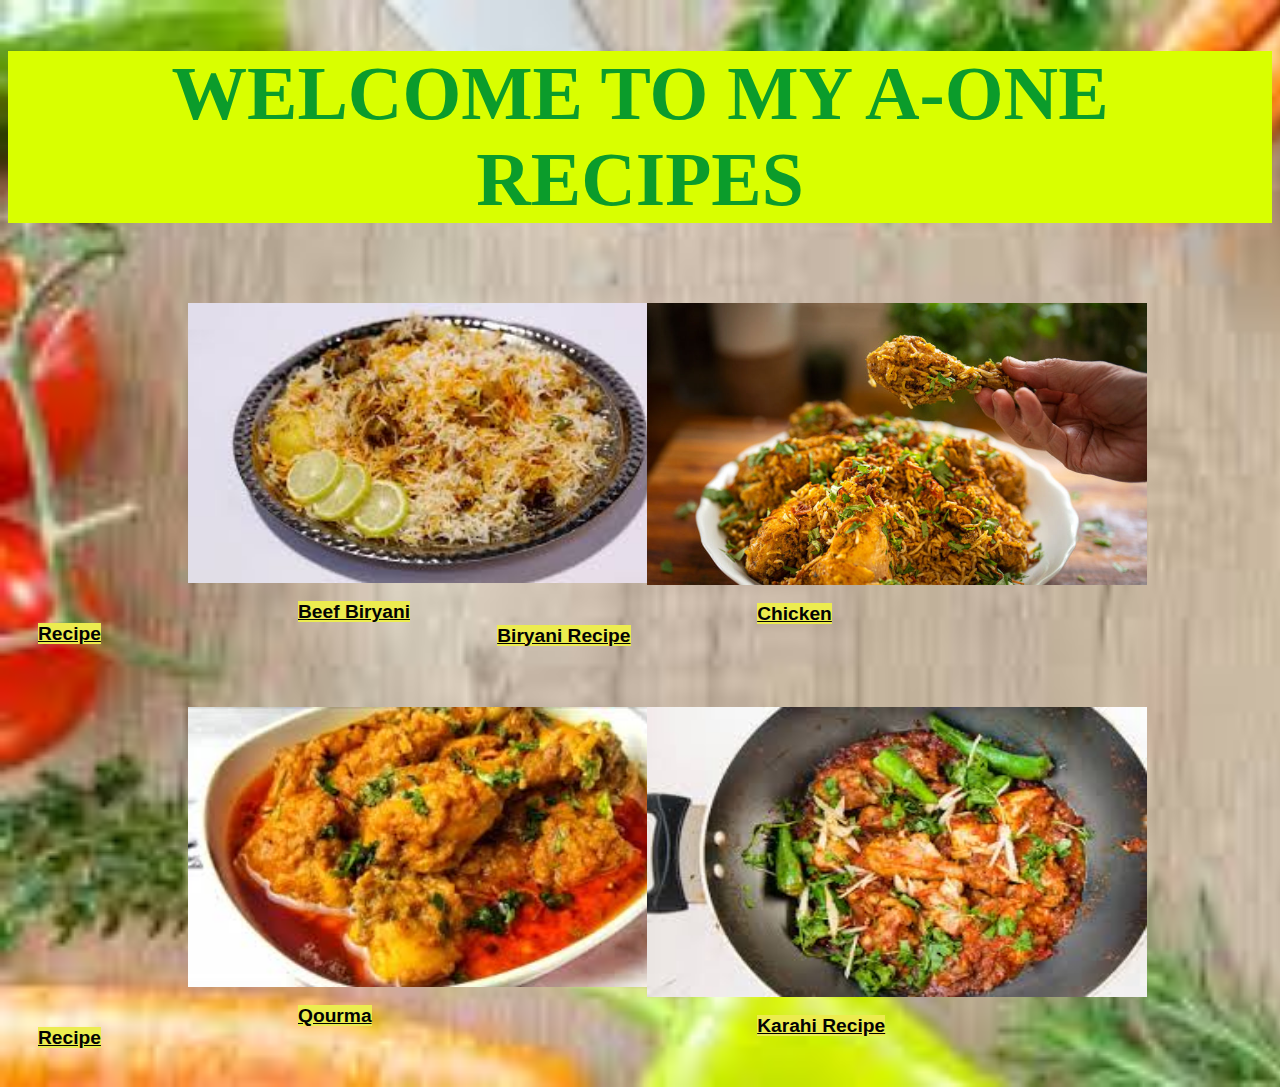
<file: index.html>
<!DOCTYPE html>
<html lang="en">
<head>
    <link rel="stylesheet" href="styles.css">
    <meta charset="UTF-8">
    <meta http-equiv="X-UA-Compatible" content="IE=edge">
    <meta name="viewport" content="width=device-width, initial-scale=1.0">
   
    <title>Document</title>

</head>
<body>
    <center>
    <h1> WELCOME TO MY A-ONE RECIPES</h1>
</center>
    
    <div class="row">
        
       <div class="column">
        <img src="items/beef bir.jpg " width="500"><br>
        
        <a  href="items/beef.html"> Beef Biryani Recipe</a>
        
        </div>
       <div class="column">
        <img src="items/chicken-Bir.jpg " width="500"><br>
        
            <a href="items/chicken.html"> Chicken Biryani Recipe</a>
               
       </div>

    </div>
    <div class="row">
        <div class="column">
         <img src="items/qurma.jpg" width="500"><br>
         <a href="items/kaurma.html"> Qourma Recipe</a>
        </div>
        <div class="column">
         <img src="items/karahi.jpg " width="500" height="290"><br>
         <a href="items/karahi.html"> Karahi Recipe</a>
        </div>
     </div>

  
    
</body>
</html>
</file>
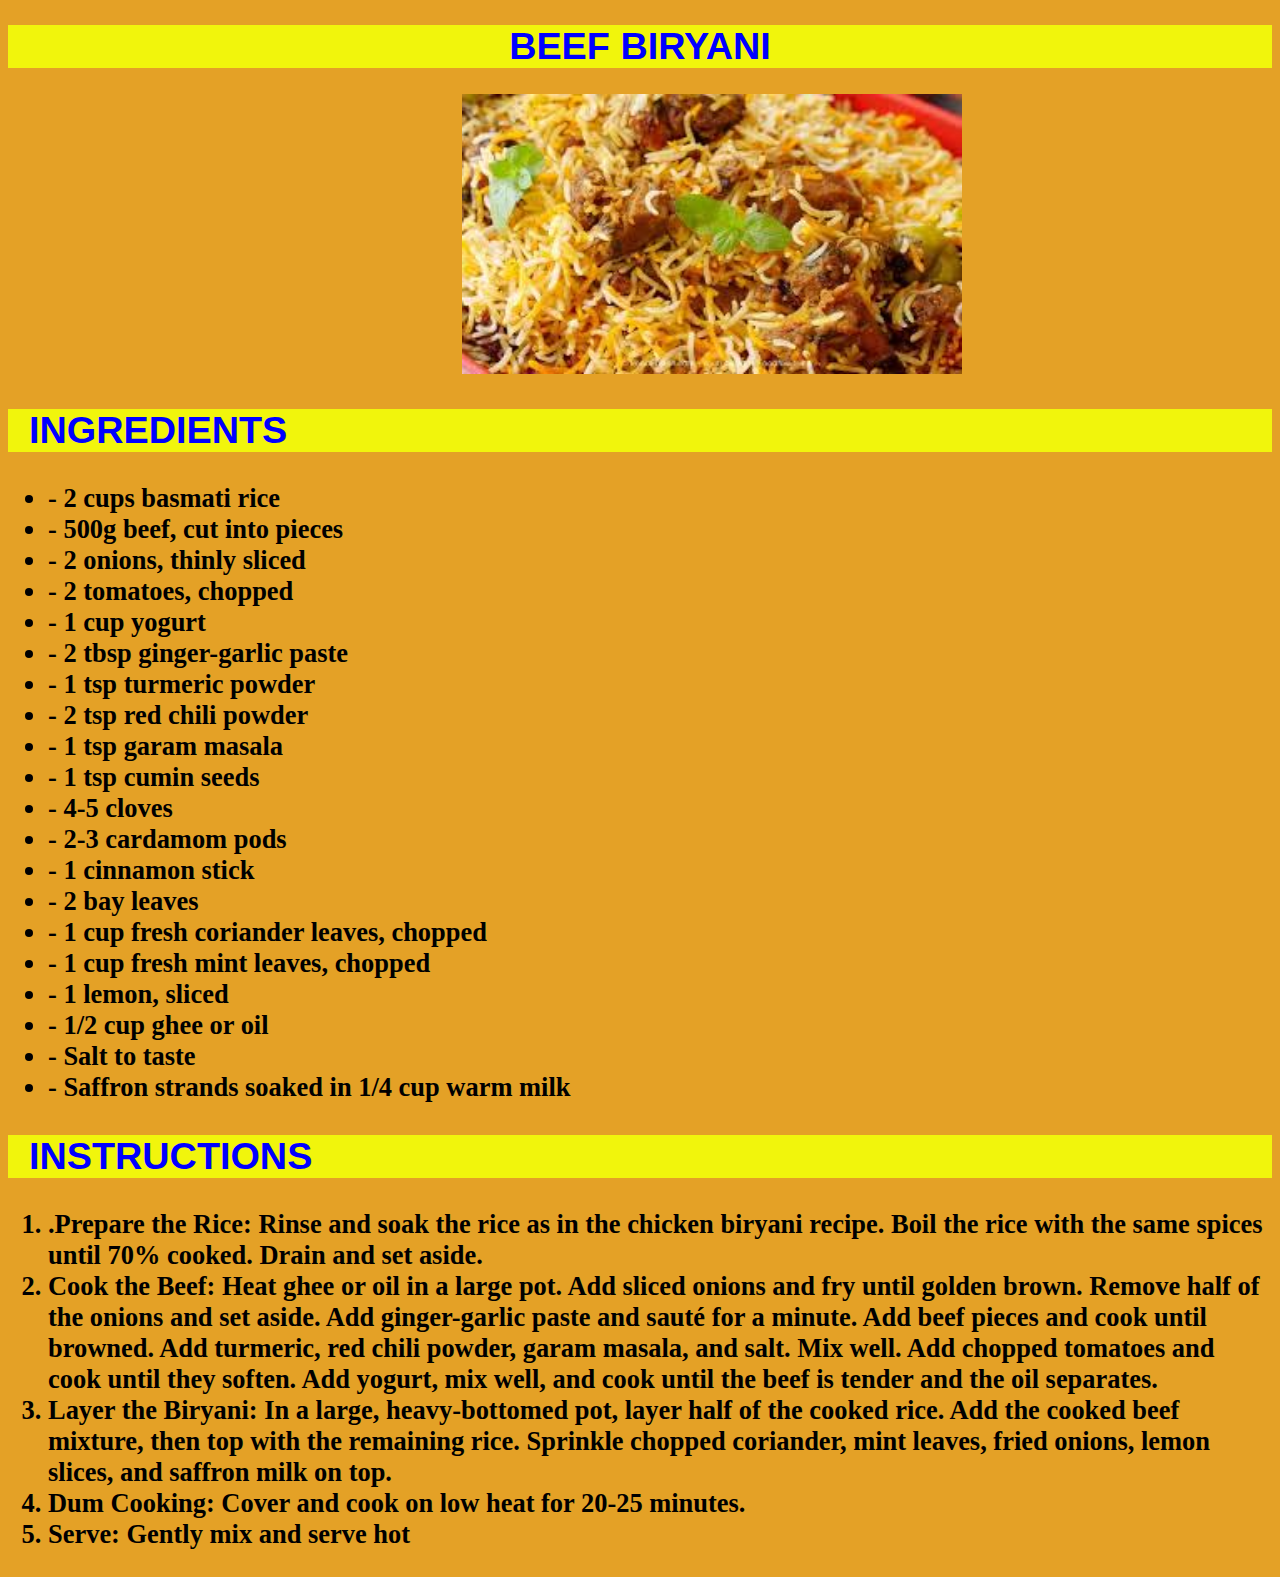
<file: items/beef.html>
<!DOCTYPE html>
<html lang="en">
<head>
    <meta charset="UTF-8">
    <meta http-equiv="X-UA-Compatible" content="IE=edge">
    <meta name="viewport" content="width=device-width, initial-scale=1.0">
    <title>Document</title>
</head>
<style>
    h1{
        font-weight: bolder;
        text-align: center;
        font-size: 1cm;
        font-display: flex;
        font-family:'Segoe UI', Tahoma, Geneva, Verdana, sans-serif;
        color:blue;
        background-color: rgb(241, 245, 12);

    }
    h2{
        font-weight: bolder;
        font-size: 1cm;
        font-family: 'Segoe UI', Tahoma, Geneva, Verdana, sans-serif;
        color: blue;
         background-color: rgb(241, 245, 12);

     }
     ul{
        font-size: 0.7cm;
        font-family:Cambria, Cochin, Georgia, Times, 'Times New Roman', serif;
        font-weight: bold;
     }
        ol{
        font-size: 0.7cm;
        font-family:Cambria, Cochin, Georgia, Times, 'Times New Roman', serif;
        font-weight: bold;
     }
     img{
           margin-left: 12cm;
     }
     body{
        background-color: rgb(228, 161, 38);
     }
     </style>
<body>
    <h1> BEEF BIRYANI</h1>
    <img src="images (1).jpg" width="500">
    <h2> &nbsp INGREDIENTS</h2>
    <ul>
       
        <li>- 2 cups basmati rice</li>
        <li>- 500g beef, cut into pieces</li>
        <li>- 2 onions, thinly sliced</li>
        <li>- 2 tomatoes, chopped</li>
        <li>- 1 cup yogurt</li>
        <li>- 2 tbsp ginger-garlic paste</li>
        <li>- 1 tsp turmeric powder</li>
        <li>- 2 tsp red chili powder</li>
        <li>- 1 tsp garam masala</li>
        <li>- 1 tsp cumin seeds</li>
        <li>- 4-5 cloves</li>
        <li>- 2-3 cardamom pods</li>
        <li>- 1 cinnamon stick</li>
        <li>- 2 bay leaves</li>
        <li>- 1 cup fresh coriander leaves, chopped</li>
        <li>- 1 cup fresh mint leaves, chopped</li>
        <li>- 1 lemon, sliced</li>
        <li>- 1/2 cup ghee or oil</li>
        <li>- Salt to taste</li>
        <li>- Saffron strands soaked in 1/4 cup warm milk</li>
    </ul>
    <h2> &nbsp INSTRUCTIONS</h2>
    <ol>
    
    <li>.<b>Prepare the Rice:</b> Rinse and soak the rice as in the chicken biryani recipe. Boil the rice with the same spices until 70% cooked. Drain and set aside.</li>
    <li> <b>Cook the Beef:</b> Heat ghee or oil in a large pot. Add sliced onions and fry until golden brown. Remove half of the onions and set aside. Add ginger-garlic paste and sauté for a minute. Add beef pieces and cook until browned. Add turmeric, red chili powder, garam masala, and salt. Mix well. Add chopped tomatoes and cook until they soften. Add yogurt, mix well, and cook until the beef is tender and the oil separates.</li>
    <li> <b>Layer the Biryani:</b> In a large, heavy-bottomed pot, layer half of the cooked rice. Add the cooked beef mixture, then top with the remaining rice. Sprinkle chopped coriander, mint leaves, fried onions, lemon slices, and saffron milk on top.</li>
    <li> <b>Dum Cooking:</b> Cover and cook on low heat for 20-25 minutes.</li>
    <li> <b>Serve:</b> Gently mix and serve hot</li>
</ol>
</body>
</html>
</file>
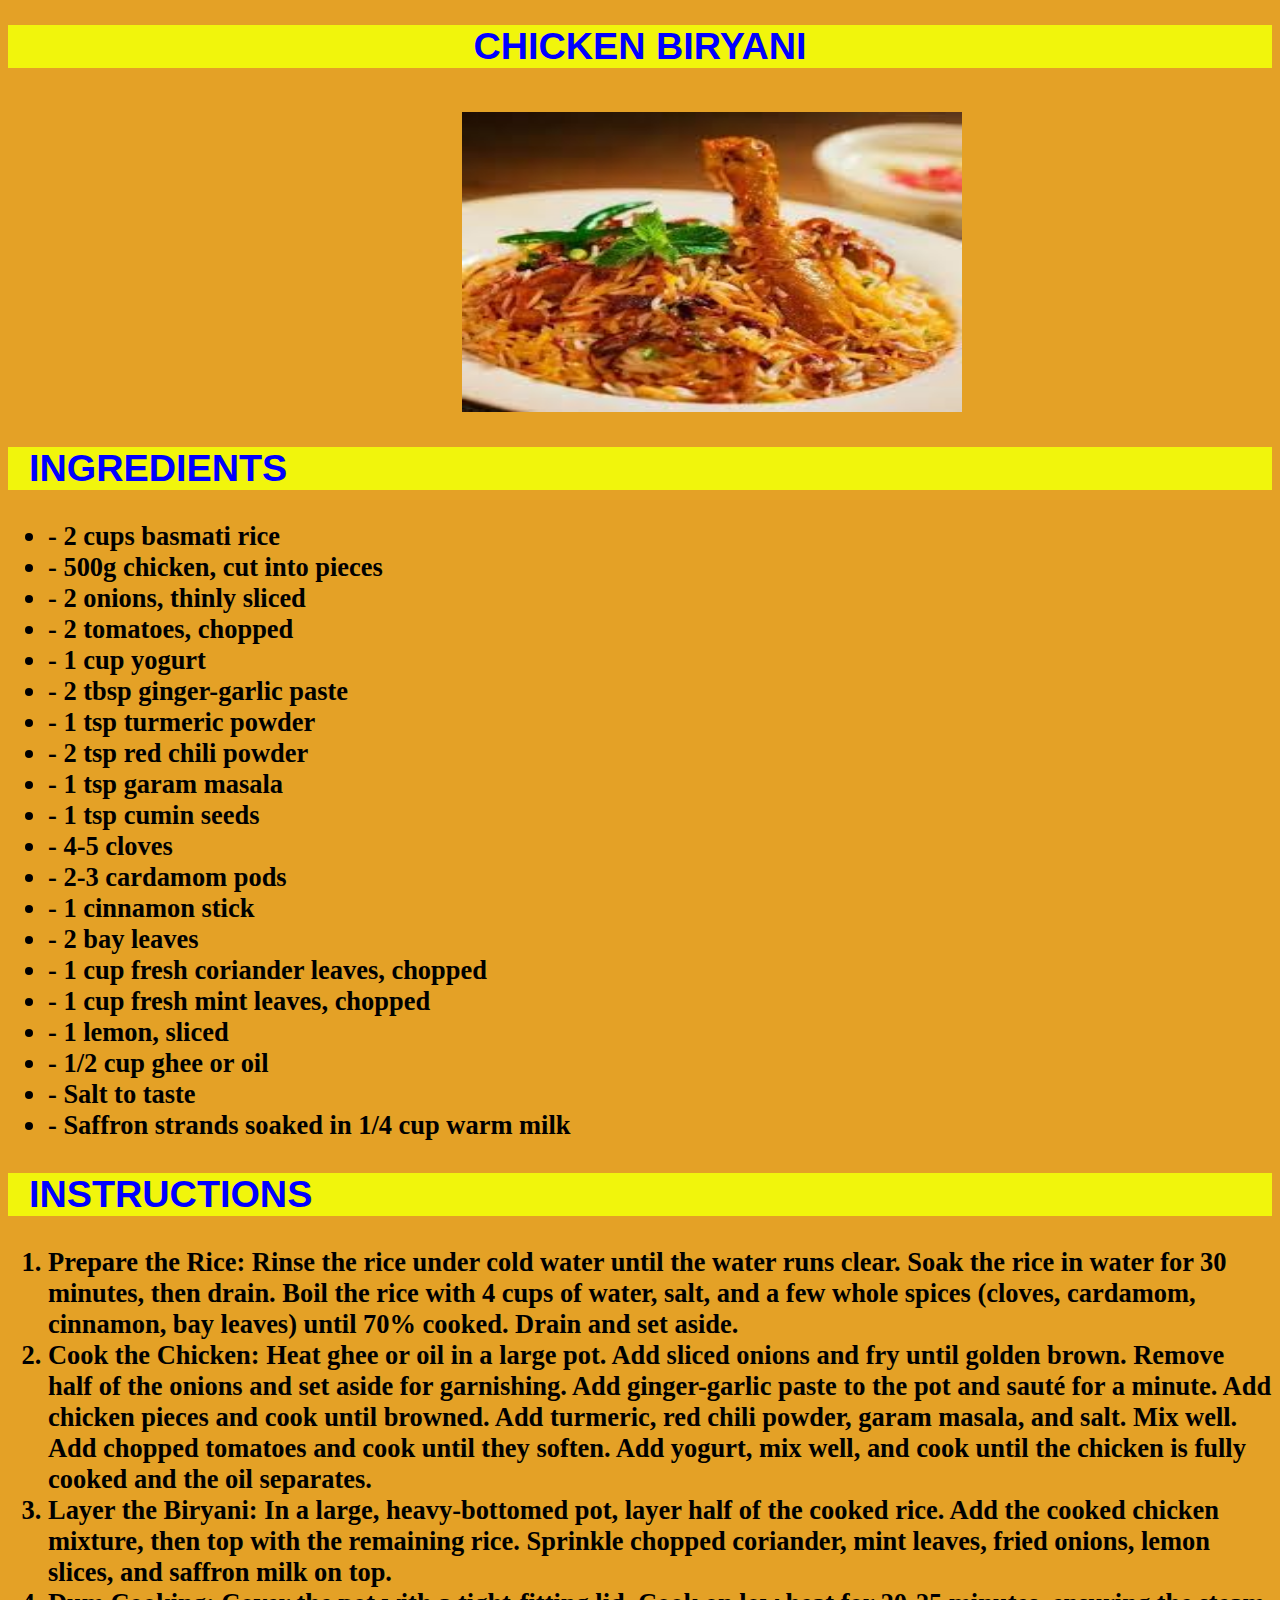
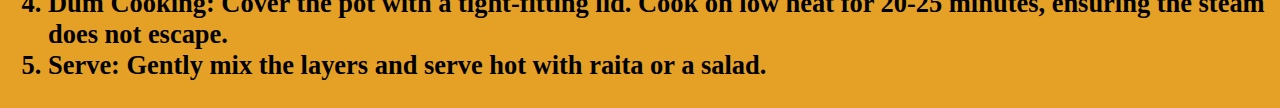
<file: items/chicken.html>
<!DOCTYPE html>
<html lang="en">
<head>
    <meta charset="UTF-8">
    <meta http-equiv="X-UA-Compatible" content="IE=edge">
    <meta name="viewport" content="width=device-width, initial-scale=1.0">
    <title>Document</title>
</head>
<style>
    h1{
        font-weight: bolder;
        text-align: center;
        font-size: 1cm;
        font-display: flex;
        font-family:'Segoe UI', Tahoma, Geneva, Verdana, sans-serif;
        color:blue;
        background-color: rgb(241, 245, 12);

    }
    h2{
        font-weight: bolder;
        font-size: 1cm;
        font-family: 'Segoe UI', Tahoma, Geneva, Verdana, sans-serif;
        color: blue;
        background-color: rgb(241, 245, 12);
     }
     ul{
        font-size: 0.7cm;
        font-family:Cambria, Cochin, Georgia, Times, 'Times New Roman', serif;
        font-weight: bold;
     }
        ol{
        font-size: 0.7cm;
        font-family:Cambria, Cochin, Georgia, Times, 'Times New Roman', serif;
        font-weight: bold;
     }
     img{
           margin-left: 12cm;
     }
     body{
        background-color: rgb(228, 161, 38);
     }
     </style>
<body>
    <h1>CHICKEN BIRYANI</h1><br>
    <img src="chick.jpg" width="500" height="300">
    <h2>&nbsp INGREDIENTS</h2>
    <ul>
    
    <li>- 2 cups basmati rice</li>
    <li>- 500g chicken, cut into pieces</li>
    <li>- 2 onions, thinly sliced</li>
    <li>- 2 tomatoes, chopped</li>
    <li>- 1 cup yogurt</li>
    <li>- 2 tbsp ginger-garlic paste</li>
    <li>- 1 tsp turmeric powder</li>
    <li>- 2 tsp red chili powder</li>
    <li>- 1 tsp garam masala</li>
    <li>- 1 tsp cumin seeds</li>
    <li>- 4-5 cloves</li>
    <li>- 2-3 cardamom pods</li>
    <li>- 1 cinnamon stick</li>
    <li>- 2 bay leaves</li>
    <li>- 1 cup fresh coriander leaves, chopped</li>
    <li>- 1 cup fresh mint leaves, chopped</li>
    <li>- 1 lemon, sliced</li>
    <li>- 1/2 cup ghee or oil</li>
    <li>- Salt to taste</li>
    <li>- Saffron strands soaked in 1/4 cup warm milk</li>
 </ul>
 <h2>&nbsp INSTRUCTIONS</h2>
 <ol>
    
    <li> <b>Prepare the Rice:</b> Rinse the rice under cold water until the water runs clear. Soak the rice in water for 30 minutes, then drain. Boil the rice with 4 cups of water, salt, and a few whole spices (cloves, cardamom, cinnamon, bay leaves) until 70% cooked. Drain and set aside.</li>
    <li> <b>Cook the Chicken:</b> Heat ghee or oil in a large pot. Add sliced onions and fry until golden brown. Remove half of the onions and set aside for garnishing. Add ginger-garlic paste to the pot and sauté for a minute. Add chicken pieces and cook until browned. Add turmeric, red chili powder, garam masala, and salt. Mix well. Add chopped tomatoes and cook until they soften. Add yogurt, mix well, and cook until the chicken is fully cooked and the oil separates.</li>
    <li> <b>Layer the Biryani:</b> In a large, heavy-bottomed pot, layer half of the cooked rice. Add the cooked chicken mixture, then top with the remaining rice. Sprinkle chopped coriander, mint leaves, fried onions, lemon slices, and saffron milk on top.</li>
    <li> <b>Dum Cooking:</b> Cover the pot with a tight-fitting lid. Cook on low heat for 20-25 minutes, ensuring the steam does not escape.</li>
    <li> <b>Serve:</b> Gently mix the layers and serve hot with raita or a salad.</li>
 </ol>
</body>
</html>
</file>
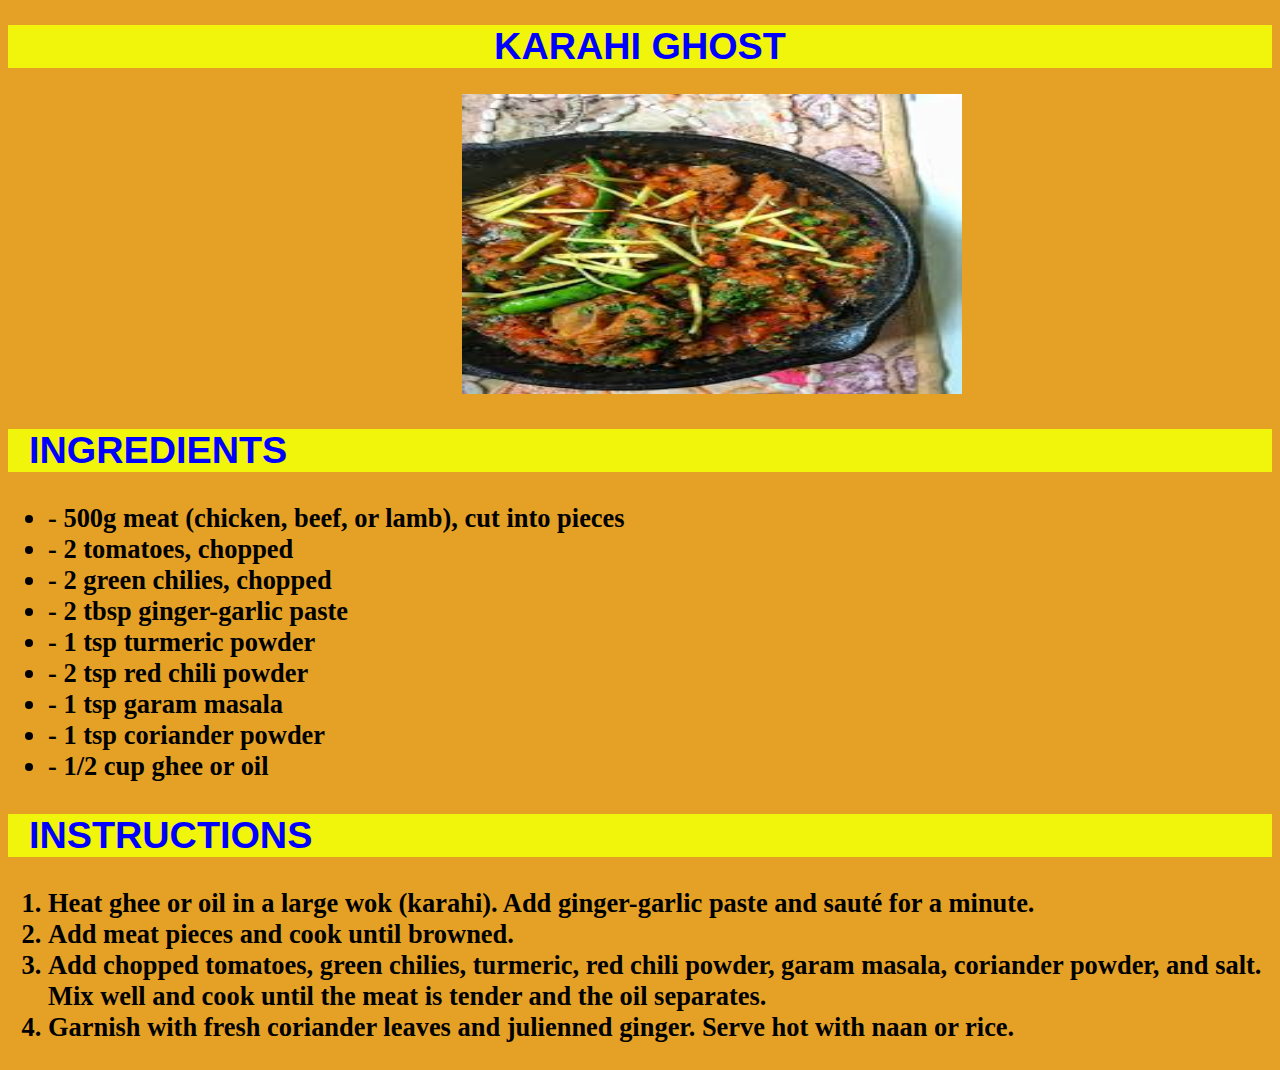
<file: items/karahi.html>
<!DOCTYPE html>
<html lang="en">
<head>
    <meta charset="UTF-8">
    <meta http-equiv="X-UA-Compatible" content="IE=edge">
    <meta name="viewport" content="width=device-width, initial-scale=1.0">
    <title>Document</title>
</head>
<style>
    h1{
        font-weight: bolder;
        text-align: center;
        font-size: 1cm;
        font-display: flex;
        font-family:'Segoe UI', Tahoma, Geneva, Verdana, sans-serif;
        color:blue;
        background-color: rgb(241, 245, 12);

    }
    h2{
        font-weight: bolder;
        font-size: 1cm;
        font-family: 'Segoe UI', Tahoma, Geneva, Verdana, sans-serif;
        color: blue;
        background-color: rgb(241, 245, 12);
     }
     ul{
        font-size: 0.7cm;
        font-family:Cambria, Cochin, Georgia, Times, 'Times New Roman', serif;
        font-weight: bold;
     }
        ol{
        font-size: 0.7cm;
        font-family:Cambria, Cochin, Georgia, Times, 'Times New Roman', serif;
        font-weight: bold;
     }
     img{
           margin-left: 12cm;
     }
     body{
        background-color: rgb(228, 161, 38);
     }
</style>
<body>
    <h1>KARAHI GHOST</h1>
    <img src="download.jpg" width="500" height="300">
    <h2> &nbsp INGREDIENTS</h2>
    <ul>
        
        <li>- 500g meat (chicken, beef, or lamb), cut into pieces</li>
        <li>- 2 tomatoes, chopped</li>
        <li>- 2 green chilies, chopped</li>
        <li>- 2 tbsp ginger-garlic paste</li>
        <li>- 1 tsp turmeric powder</li>
        <li>- 2 tsp red chili powder</li>
        <li>- 1 tsp garam masala</li>
        <li>- 1 tsp coriander powder</li>
        <li>- 1/2 cup ghee or oil</li>
    </ul>
    <h2> &nbsp INSTRUCTIONS</h2>
    <ol>
    
        
        <li> Heat ghee or oil in a large wok (karahi). Add ginger-garlic paste and sauté for a minute.</li>
        <li> Add meat pieces and cook until browned.</li>
        <li> Add chopped tomatoes, green chilies, turmeric, red chili powder, garam masala, coriander powder, and salt. Mix well and cook until the meat is tender and the oil separates.</li>
        <li> Garnish with fresh coriander leaves and julienned ginger. Serve hot with naan or rice.</li>
    </ol>
</body>
</html>
</file>
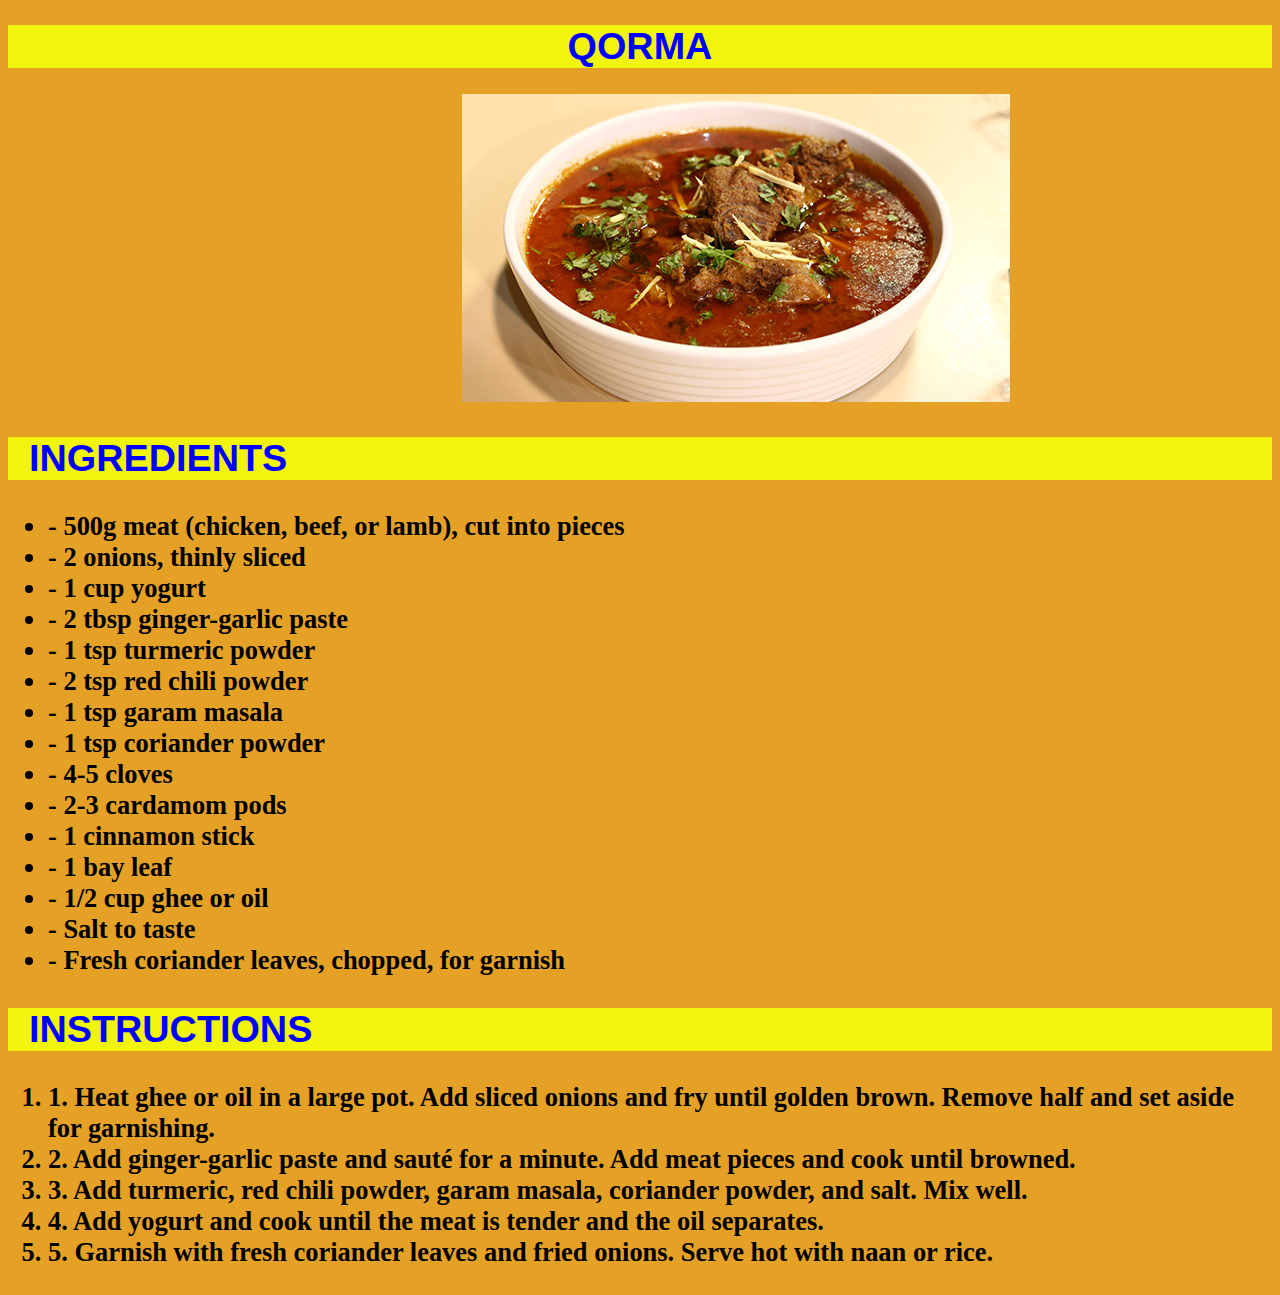
<file: items/kaurma.html>
<!DOCTYPE html>
<html lang="en">
<head>
    <meta charset="UTF-8">
    <meta http-equiv="X-UA-Compatible" content="IE=edge">
    <meta name="viewport" content="width=device-width, initial-scale=1.0">
    <title>Document</title>
</head>
<style>
    h1{
        font-weight: bolder;
        text-align: center;
        font-size: 1cm;
        font-display: flex;
        font-family:'Segoe UI', Tahoma, Geneva, Verdana, sans-serif;
        color:blue;
        background-color: rgb(241, 245, 12);

    }
    h2{
        font-weight: bolder;
        font-size: 1cm;
        font-family: 'Segoe UI', Tahoma, Geneva, Verdana, sans-serif;
        color: blue;
        background-color: rgb(241, 245, 12);
     }
     ul{
        font-size: 0.7cm;
        font-family:Cambria, Cochin, Georgia, Times, 'Times New Roman', serif;
        font-weight: bold;
     }
        ol{
        font-size: 0.7cm;
        font-family:Cambria, Cochin, Georgia, Times, 'Times New Roman', serif;
        font-weight: bold;
     }
     img{
           margin-left: 12cm;
     }
     body{
        background-color: rgb(228, 161, 38);
     }
     </style>
<body>
    <h1>QORMA</h1>
    <img src="Beef-Qormaa.jpg">
    <h2> &nbsp INGREDIENTS</h2>
    <ul>
       
        <li>- 500g meat (chicken, beef, or lamb), cut into pieces</li>
        <li>- 2 onions, thinly sliced</li>
        <li>- 1 cup yogurt</li>
        <li>- 2 tbsp ginger-garlic paste</li>
        <li>- 1 tsp turmeric powder</li>
        <li>- 2 tsp red chili powder</li>
        <li>- 1 tsp garam masala</li>
        <li>- 1 tsp coriander powder</li>
        <li>- 4-5 cloves</li>
        <li>- 2-3 cardamom pods</li>
        <li>- 1 cinnamon stick</li>
        <li>- 1 bay leaf</li>
        <li>- 1/2 cup ghee or oil</li>
        <li>- Salt to taste</li>
        <li>- Fresh coriander leaves, chopped, for garnish</li>
    </ul>
    <h2> &nbsp INSTRUCTIONS</h2>
    <ol>
    
    <li>1. Heat ghee or oil in a large pot. Add sliced onions and fry until golden brown. Remove half and set aside for garnishing.</li>
    <li>2. Add ginger-garlic paste and sauté for a minute. Add meat pieces and cook until browned.</li>
    <li>3. Add turmeric, red chili powder, garam masala, coriander powder, and salt. Mix well.</li>
    <li>4. Add yogurt and cook until the meat is tender and the oil separates.</li>
    <li>5. Garnish with fresh coriander leaves and fried onions. Serve hot with naan or rice.</li>

    </ol>
</body>
</html>
</file>
<file: styles.css>
body{
   background-image: url("items/images.jpg");
   background-repeat: no-repeat;
   background-position: 0cm;
   background-size: cover;
}
h1{
    color: rgb(11, 156, 43);
    background-color: rgb(217, 255, 0);
    border: 10px;
    font-size: 2cm;
   
}
 img{
    display: flex;
    margin-left:150px;
 }
 a{
    font-size:larger;
    font-family: 'Gill Sans', 'Gill Sans MT', Calibri, 'Trebuchet MS', sans-serif;
    font-weight: 600;
    margin-left: 260px;
    color: rgb(3, 3, 3);
    background-color: rgb(236, 236, 79);
    text-align: center;
   
    
 }
*{
    box-sizing: border-box;
}
a{
   right:auto
}
.column{
    float: left;
    width: 36.33%;
    padding: 30px;
    vertical-align: middle;
    
}
.row::after{
    content:"";
    display: table;
    clear: both;
}
/* #chic{
    color: black;
    padding-left: 65%;
}
#beef{
    padding: 65%;
    font-size: 0.5cm;
    margin-bottom: auto;
  
} */
</file>
